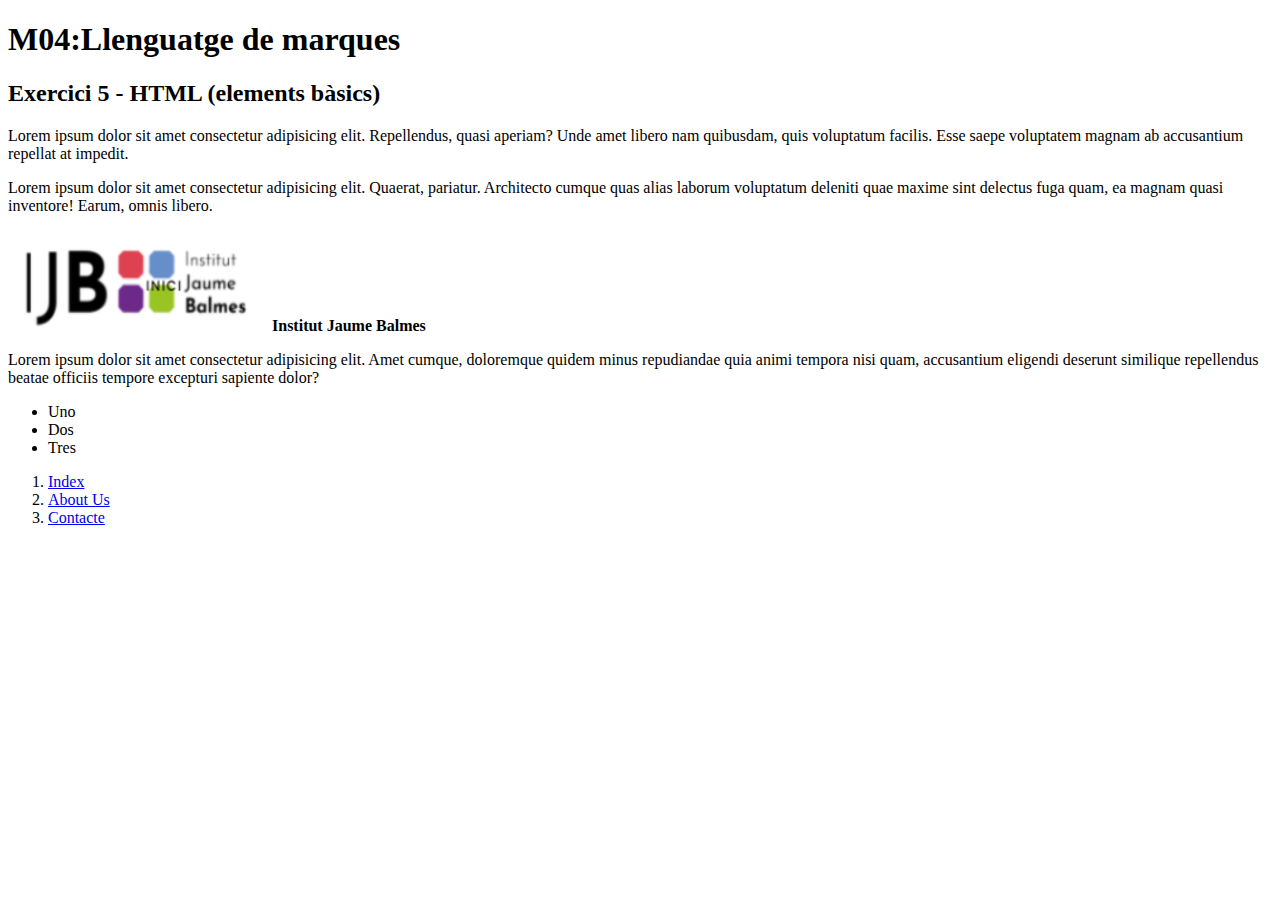
<file: practica4_A/index.HTML>
<!--Document que treballa els elements bàsics del llenguatge de marques HTML5, com els títols, paragrafs i enllaços-->
<!DOCTYPE html>
<html>
    <head>
        <meta charset="utf-8">
        <title>Actividad 4</title>
    </head>
    <body>
        <h1>M04:Llenguatge de marques</h1>
        <h2>Exercici 5 - HTML (elements bàsics)</h2>
        <p>Lorem ipsum dolor sit amet consectetur adipisicing elit. Repellendus, quasi aperiam? Unde amet libero 
        nam quibusdam, quis voluptatum facilis. Esse saepe voluptatem magnam ab accusantium repellat
        at impedit.</p>
        <p>Lorem ipsum dolor sit amet consectetur adipisicing elit. 
        Quaerat, pariatur. Architecto cumque quas alias laborum voluptatum deleniti quae maxime sint delectus fuga 
        quam, ea magnam quasi inventore! Earum, omnis libero.</p>
        <p> <img src="JB.png" width="260" height="100"> <b>Institut Jaume Balmes</b></p>
        <p>Lorem ipsum dolor sit amet consectetur adipisicing elit. Amet cumque, doloremque quidem minus repudiandae quia 
        animi tempora nisi quam, accusantium eligendi deserunt similique repellendus beatae officiis tempore excepturi sapiente dolor?</p>
        <ul>
            <li>Uno</li>
            <li>Dos</li>
            <li>Tres</li>
        </ul>

        <ol>
            <li><a href="https://www.jaumebalmes.net/">Index</a></li>
            <li><a href="https://www.jaumebalmes.net/historia/">About Us</a></li>
            <li><a href="https://www.jaumebalmes.net/contacte/">Contacte</a></li>
        </ol>
    </body>
</html>
</file>
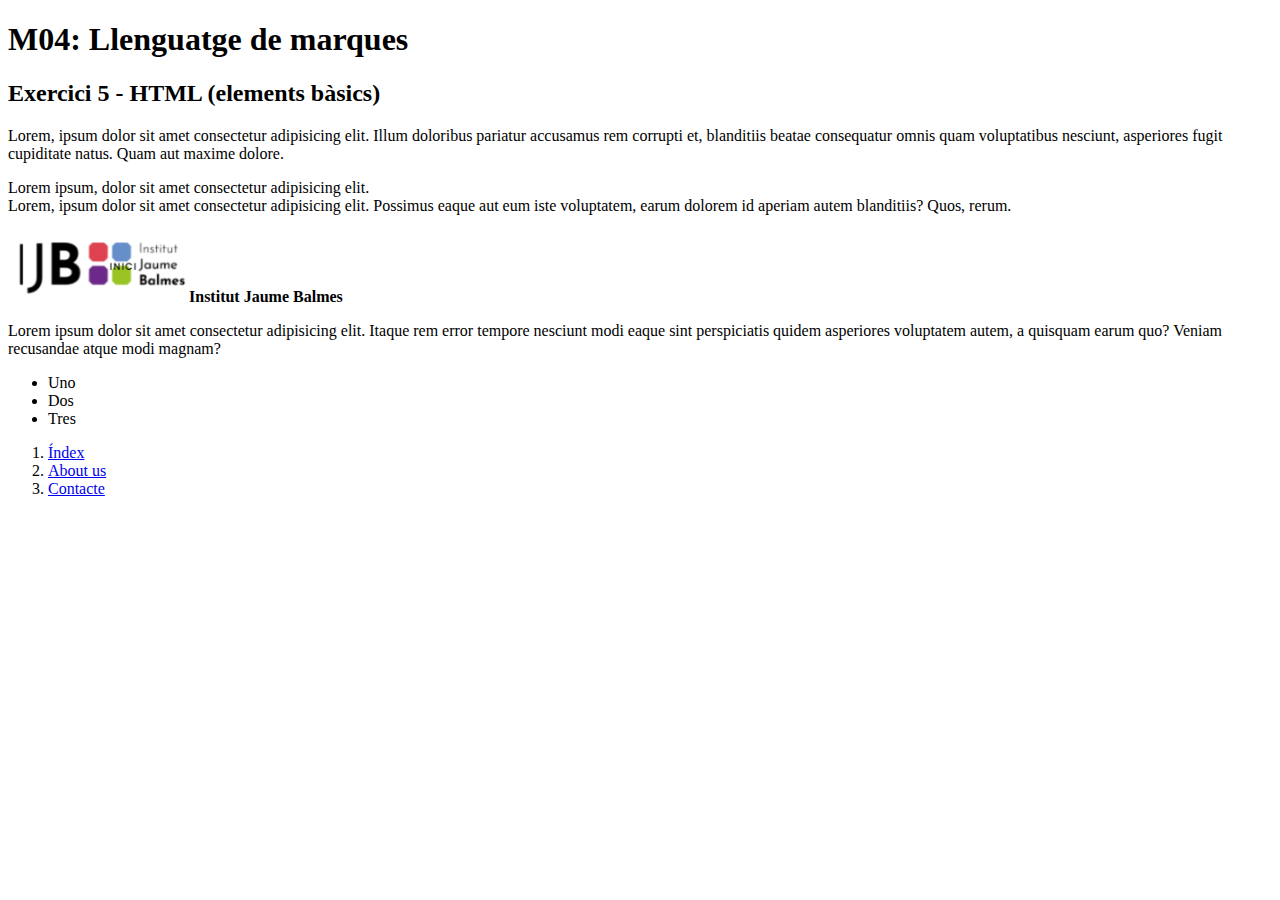
<file: PRACTICA 4/pràctica4_b/index.html>
<!DOCTYPE html>
<html>
    <head>
        <title>Activitat4</title>
    </head>
    <body>
        <h1>M04: Llenguatge de marques</h1>
        <h2>Exercici 5 - HTML (elements bàsics)</h2>
        <p>Lorem, ipsum dolor sit amet consectetur adipisicing
            elit. Illum doloribus pariatur accusamus rem 
            corrupti et, blanditiis beatae consequatur omnis 
            quam voluptatibus nesciunt, asperiores fugit 
            cupiditate natus. Quam aut maxime dolore.</p>
        <p>Lorem ipsum, dolor sit amet consectetur adipisicing elit.<br/>Lorem, ipsum dolor sit amet consectetur adipisicing elit.
            Possimus eaque aut eum iste voluptatem, earum dolorem 
            id aperiam autem blanditiis? Quos, rerum.</p>
        <p><img src="logo.png"><b>Institut Jaume Balmes</b></p>
        <p>Lorem ipsum dolor sit amet consectetur adipisicing elit. Itaque rem error tempore nesciunt modi eaque sint perspiciatis 
            quidem asperiores voluptatem autem, a quisquam earum quo? Veniam recusandae atque modi magnam?</p>
        <ul>
            <li>Uno</li>
            <li>Dos</li>
            <li>Tres</li>
        </ul>
        <ol>
            <li><a href="https://www.jaumebalmes.net/">Índex</a></li>
            <li><a href="https://www.jaumebalmes.net/equip-directiu/">About us</a></li>
            <li><a href="https://www.jaumebalmes.net/contacte/">Contacte</a></li>
        </ol>
    </body>
</html>
</file>
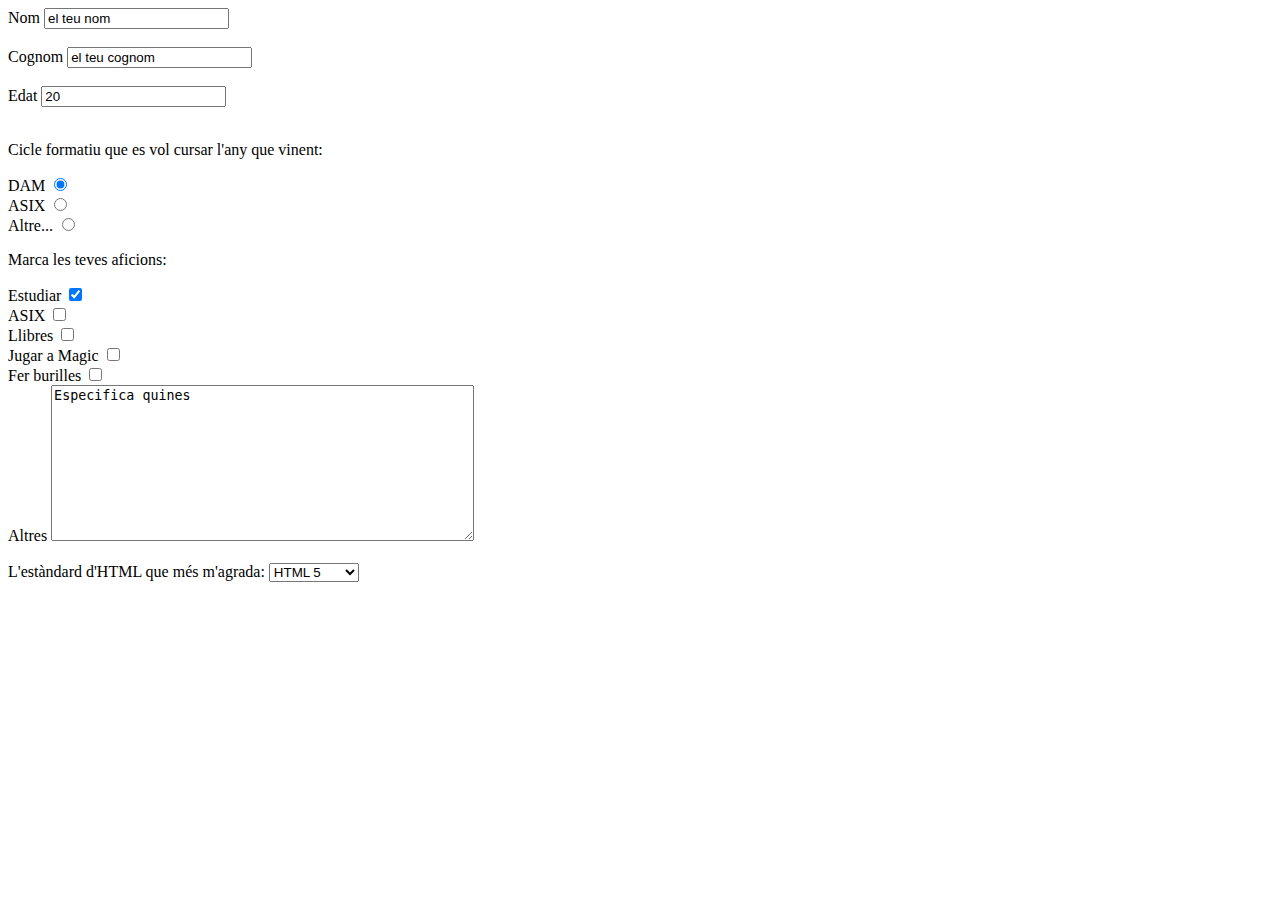
<file: PRACTICA 6/Formulari A.html>
<!--Exercici que treballa els aspèctes bàsics de la creació de formularis per tal de capturar dades-->
<!DOCTYPE html>
<html>
    <head>
        <meta charset="utf-8">
        <title>Activitat 6</title>
    </head>
    <body>
        <!--Creació del formulari-->
        <form>
            <!--Etiqueta del formulari-->
            <label>Nom</label>
            <!--input permet escriure informació a la persona, indicant el tipus d'informació com a text i els seus identificadors-->
            <input type="text" id="nom" name="nom" value="el teu nom"><br>
            <br>
            <label>Cognom</label>
            <input type="text" id="cognom" name="cognom" value="el teu cognom"><br>
            <br>
            <label>Edat</label>
            <input type="number" id="edat" name="edat" value="20"><br>
            <br>

            <p>Cicle formatiu que es vol cursar l'any que vinent:</p>
            <!--Etiqueta del formulari-->
            <label for="DAM">DAM</label>
            <!--Tipus de formulari amb casella rodona de verificació i amb un valor predeterminat al formulari-->
            <input type="radio" id="html" name="curs" value="DAM" checked><br>
            <label for="DAM">ASIX</label>
            <input type="radio" id="asix" name="curs" value="ASIX"><br>
            <label for="DAM">Altre...</label>
            <input type="radio" id="altre" name="curs" value="altre">
            <br>

            <p>Marca les teves aficions:</p>
            <!--Etiqueta del formulari-->
            <label>Estudiar</label>
            <!--Tipus de formulari amb casella de verificació i amb un valor predeterminat al formulari.-->
            <input type="checkbox" checked>
            <br>
            <label>ASIX</label>
            <input type="checkbox">
            <br>
            <label>Llibres</label>
            <input type="checkbox">
            <br>
            <label>Jugar a Magic</label>
            <input type="checkbox">
            <br>
            <label>Fer burilles</label>
            <input type="checkbox">
            <br>

            <!--Etiqueta de formulari-->
            <label>Altres</label>
            <!--Tipus de formulari <textarea> que defineux un espai amb multi linies-->
            <textarea name="altres" rows="10" cols="50">Especifica quines</textarea><br>
            <br>

            <!--Etiqueta de formulari-->
            <label for="HTML">L'estàndard d'HTML que més m'agrada:</label>
            <!--Tipus de formulari que defineux una llista desplegable i amb un valor predeterminat-->
            <select id="HTML" name="HTML">
                <option value="HTML 4.01">HTML 4.01</option>
                <option value="XHTML 1.0">XHTML 1.0</option>
                <option value="HTML 5" selected>HTML 5</option>
            </select>
        </form>
    </body>

</html>
</file>
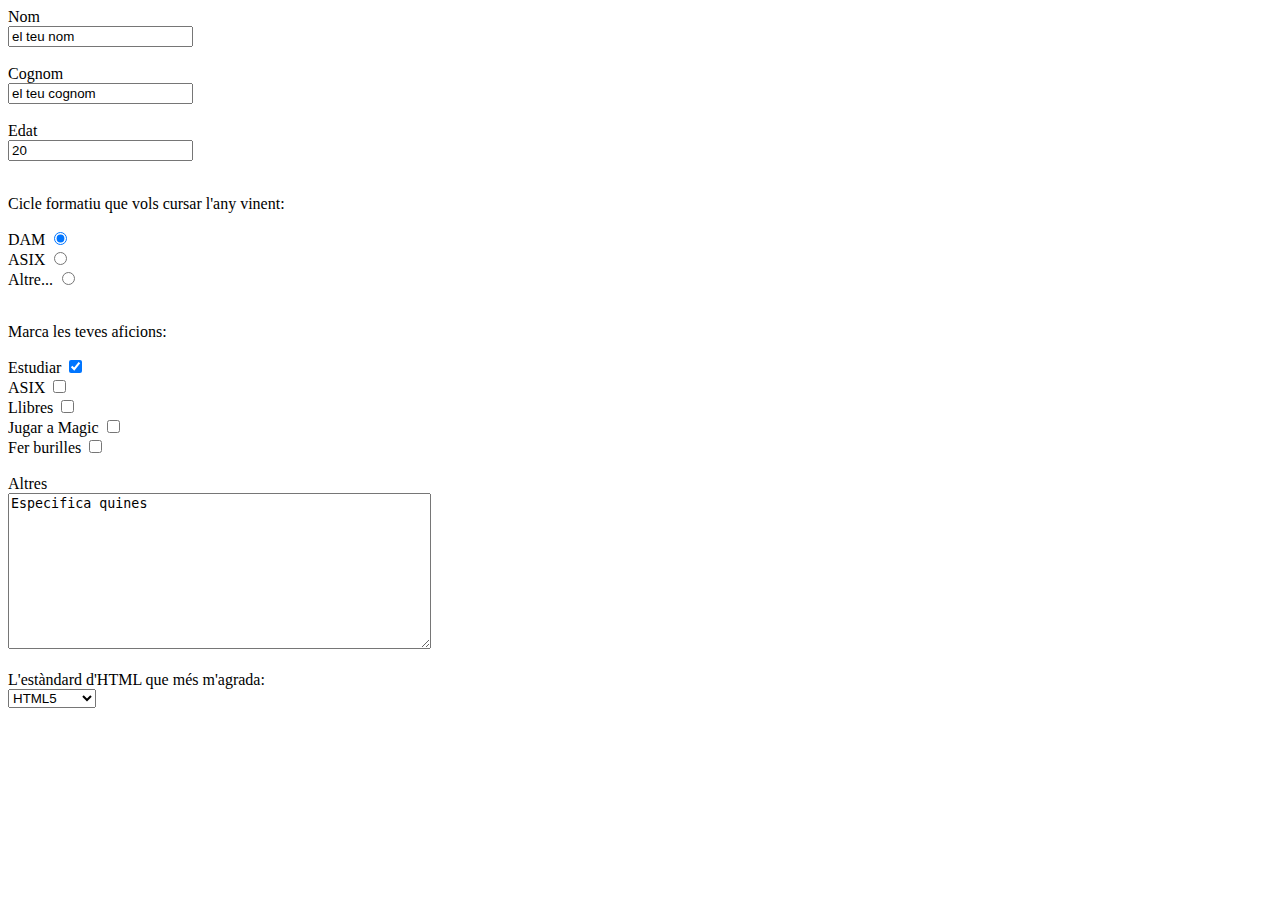
<file: PRACTICA 6/Formularia_B.html>
<!--Document que treballa els aspectes bàsics HTML juntament amb CSS per tal de començar a configurar elements de disseny-->
<!DOCTYPE html>
<html>
   <head>
        <title>Activitat6</title>
        <meta charset="utf-8">
   </head>
   <body>
        <!--Començament del formulari-->
        <form>
            <!--El label serveix per mostrar el text i el imput serveix per que el ususari introudeixi les dades-->
            <label for="nom">Nom</label><br>
            <input type="text" id="nom" name="nom" value="el teu nom"><br><br>
            <label for="cognom">Cognom</label><br>
            <input type="text" id="cognom" name="cognom" value="el teu cognom"><br><br>
            <label for="edat">Edat</label><br>
            <input type="text" id="edat" name="edat" value="20"><br><br>
            
            <!--El radio serveis per que el usuari seleccioni una de les opcions, el checked en el primer imput fa que es seleccioni quen s'obre el formulari-->
            <p>Cicle formatiu que vols cursar l'any vinent:</p>
            <label for="dam">DAM</label>
            <input type="radio" id="dam" name="curs" value="dam" checked><br>       
            <label for="asix">ASIX</label>
            <input type="radio" id="asix" name="curs" value="asix"><br>
            <label for="altre">Altre...</label>
            <input type="radio" id="altre" name="curs" value="altre"><br><br>
        
            <!--El checkbox serveix per que el usuari pugui seleccionar les opcions que vulgui-->
            <p>Marca les teves aficions:</p>
            <label for="estudiar">Estudiar</label>
            <input type="checkbox" id="estudiar" name="aficions" value="estudiar" checked><br>     
            <label for="asix">ASIX</label>
            <input type="checkbox" id="asix" name="aficions" value="asix"><br>       
            <label for="llibres">Llibres</label>
            <input type="checkbox" id="llibres" name="aficions" value="llibres"><br>
            <label for="magic">Jugar a Magic</label>
            <input type="checkbox" id="magic" name="aficions" value="magic"><br>
            <label for="burilles">Fer burilles</label>
            <input type="checkbox" id="burilles" name="aficions" value="burilles"><br><br>
            
            <!--El text area serveix per que el usuari escrigui un paràgraf, el row serveis per la mesura vertical i el col per la horitzontal-->
            <label for="altres">Altres</label><br>
            <textarea id="altres" name="altres" rows="10" cols="50">Especifica quines</textarea><br><br>
            
            <!--El select serveix per fer un deplegable i que el usuari escolleixi una resposta, amb selectet podem posar una 
                resposta predeterminada i les options son les opcions que te el usuari-->
            <label for="estandard">L'estàndard d'HTML que més m'agrada:</label><br>
                <select name="estandard" id="estandard">
                    <option value="HTML_4.01">HTML 4.01</option>
                    <option value="HTML_1.0">HTML 1.0</option>
                    <option value="HTML_5" selected>HTML5</option>
                </select>
        </form> 
   </body>
</html>
</file>
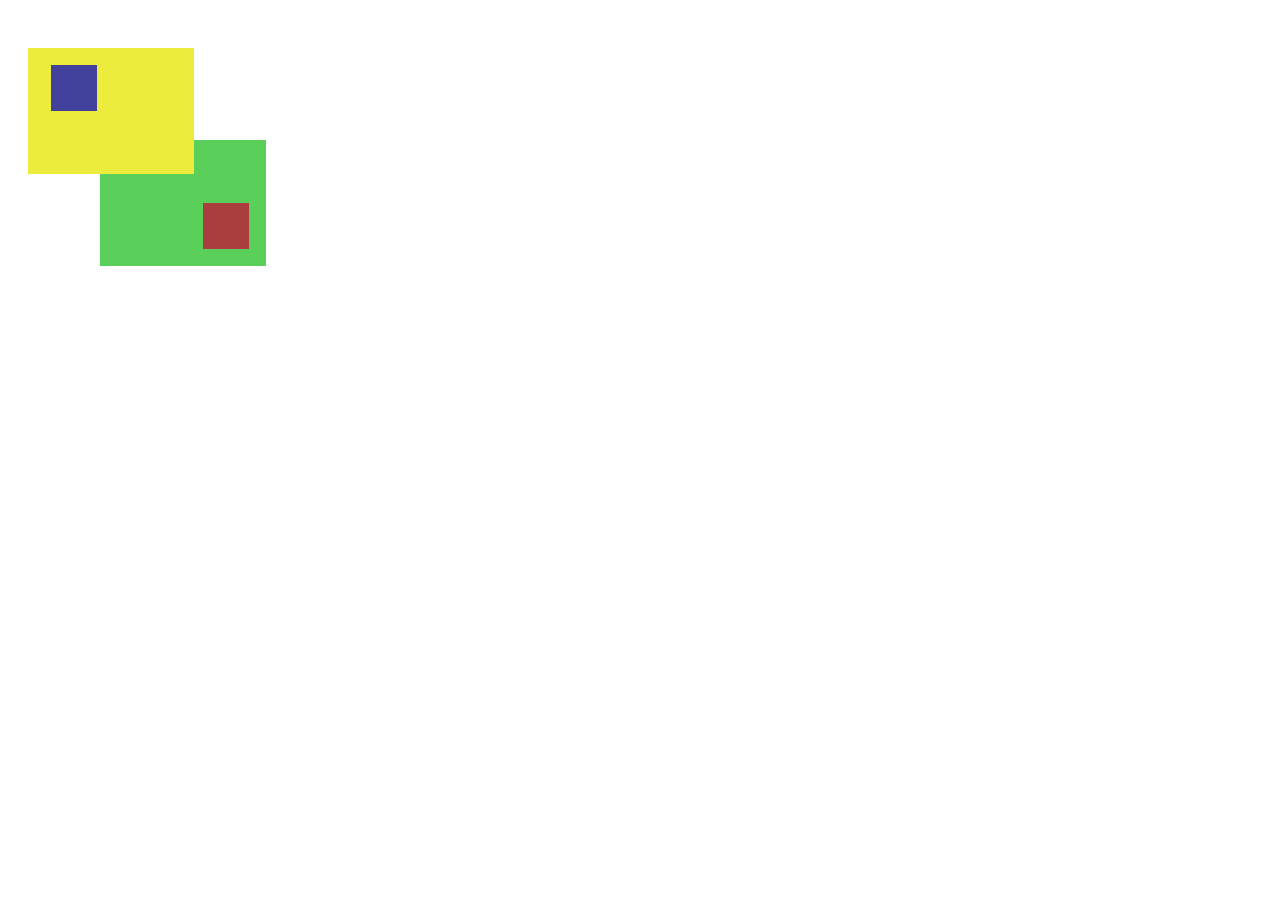
<file: PRACTICA 7/practica_b.html>
<!--Document que treballa els aspectes bàsics HTML juntament amb CSS per tal de començar a configurar elements de disseny-->
<!DOCTYPE html>
<html>
   <head>
        <title>Activitat7</title>
        <meta charset="utf-8">
        <link rel="stylesheet" href="practica_b.css">
   </head>
   <body>
        <div class="div_item3">
            <div class="div_item4">
            </div>
        </div>
        <div class="div_item1">
            <div class="div_item2">
            </div>
        </div>
   </body>
</html>
</file>
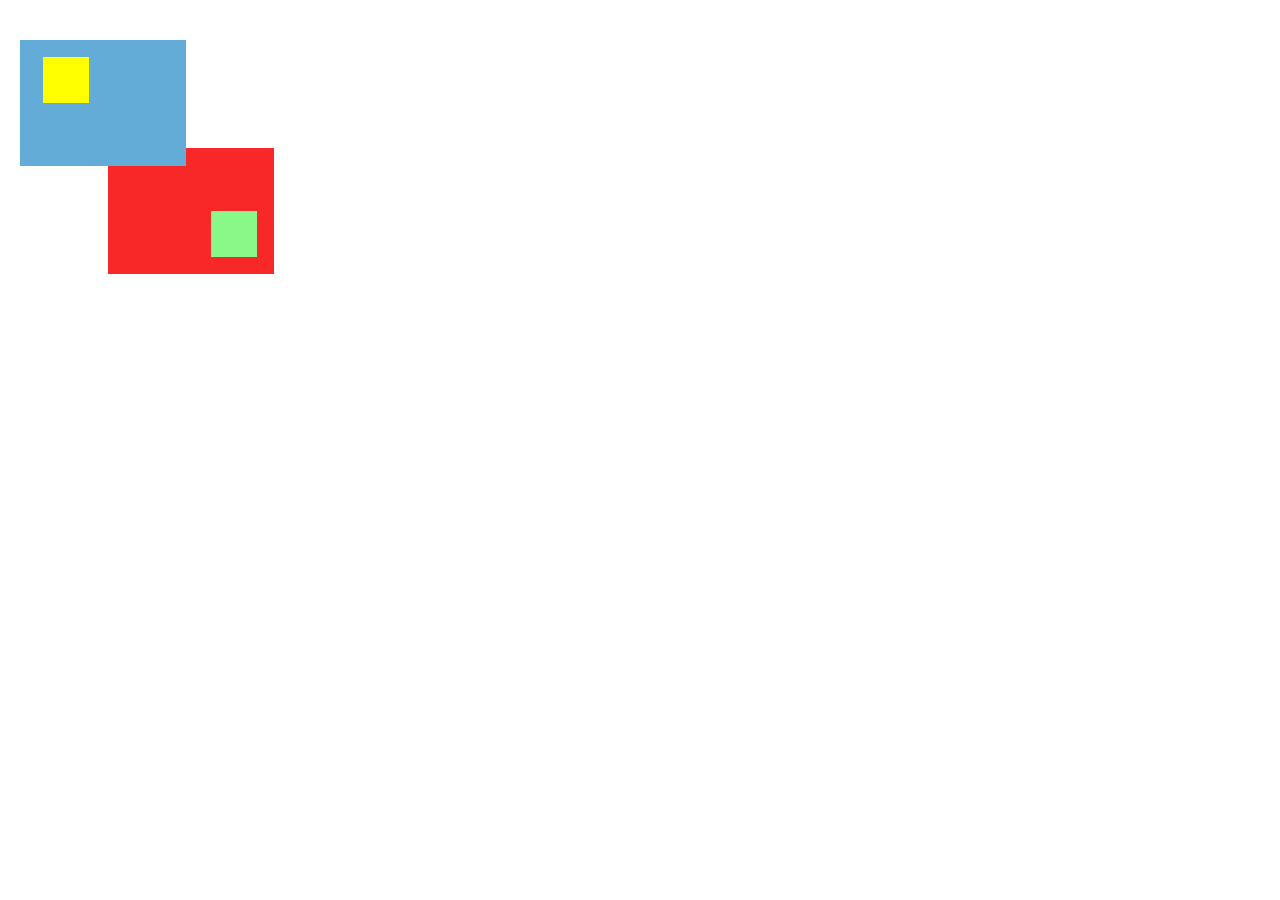
<file: PRACTICA 7/PracticaA.html>
<!DOCTYPE html>
<!--Utilitzar el llenguatge HTML juntament amb CSS per treballar la maquetació per capes amb la superposició d'elements-->
<html>
    <head>
        <meta charset="utf-8">
        <title>Activitat 7</title>
        <!--Etiqueta que permet juntar el document CSS que s'encarrega del disseny-->
        <link rel="stylesheet" href="PracticaA.css">
    </head>
    <!-- Conjunt d'etiquetes que formaran 4 quadrats superposats uns sobre altres amb diversos tamanys i colors-->
    <body>
        <!--Etiqueta div que serveix com a contenidor el qual amb CSS treballem els marges, el color de fons i el tamany.-->
            <div class="div_grande2">
                <!--Etiqueta que es posa dins de la principal per tal de fer un petit contenidor que es superposa al gran-->
                    <div class="div_pequeño2">
                    </div>
            </div>
            <div class="div_grande1">
                <div class="div_pequeño1">
                </div>
            </div>
    </body>
</html>
</file>
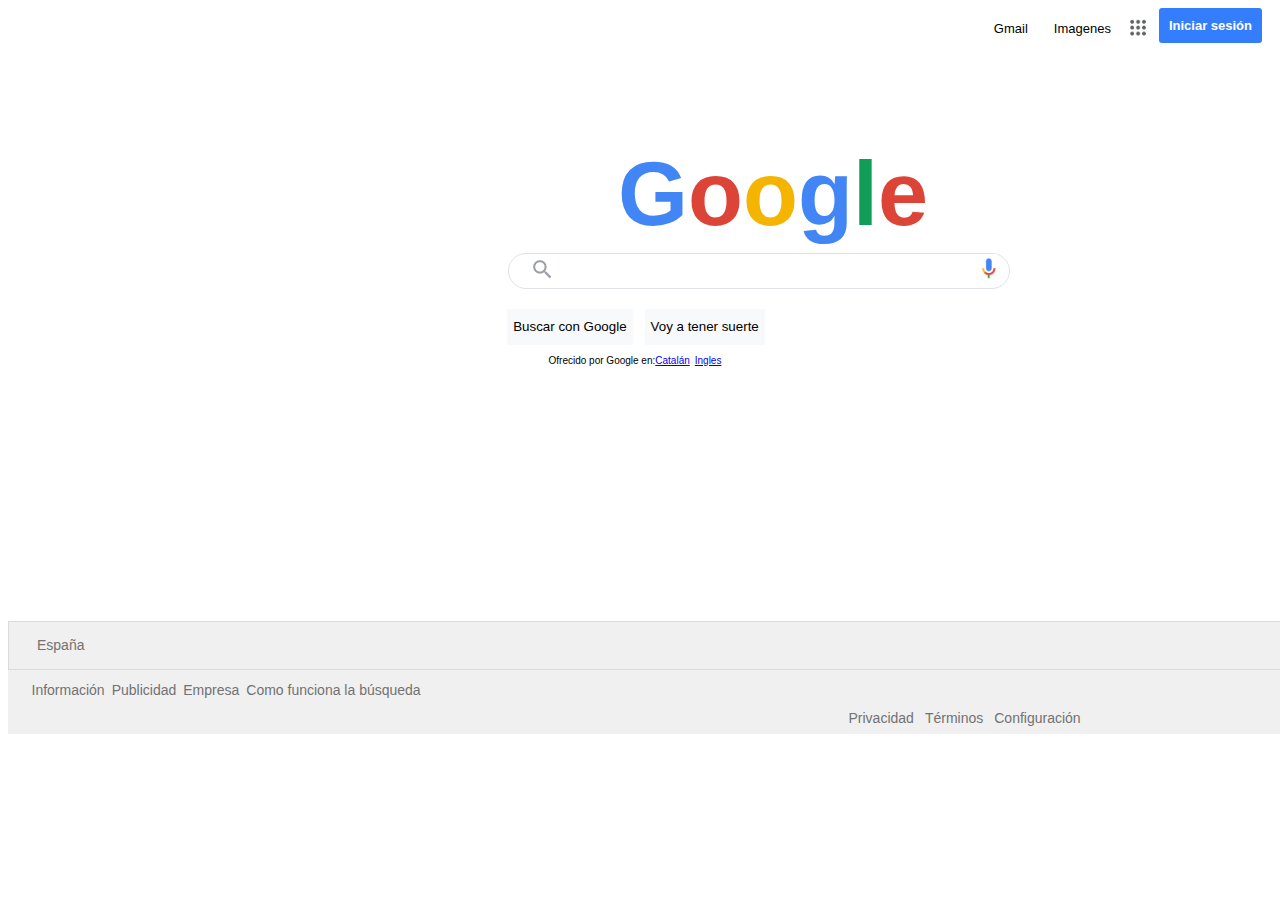
<file: PRACTICA 8/castellano.html>
<!DOCTYPE html>
<html>
    <head>
        <meta charset="utf-8">
        <title>Actividad 8</title>
        <link rel="stylesheet" href="castellano.css">
    </head>
    <body>
        <!--HEADER-->
        <ul class="superior">
            <li><a href="#">Gmail</a></li>
            <li><a href="#">Imagenes</a></li><br>
            <li><img src="imagen 1.png" width="25" li>
            </li><b href="#">Iniciar sesión</b></li>
        </ul>
        <!--GOOGLE-->
        <div class="GOOGLE">
            <p class="G">G</p>
            <p class="O">o</p>
            <p class="O2">o</p>
            <P class="G2">g</p>
            <p class="L">l</p>
            <P class="E">e</p>
        </div>
        <!--BUSCADOR GOOGLE-->
        <section class="BUSCADOR">
            <div>
                <img class="lupa" src="lupa.png">
                <input type="texto">
                <img class="microfono" src="microfono.png" width="18.8">
            </div>
        </section>
        <div class="BOTONES">
            <div>
                <button>Buscar con Google</button>
            </div>
            <div>
                <button>Voy a tener suerte</button>
            </div>
        </div>
        <!--IDIOMAS-->
        <div class="IDIOMAS"> Ofrecido por Google en: <a href="google.html"> Catalán </a> <a href="ingles.html"> Ingles </a> </div>

        <!--FOOTER-->
        <div class="Espanya">
            <div>España</div>
        </div>

        <div class="Inferior1">
            <a href="#">Información</a>
            <a href="#">Publicidad</a>
            <a href="#">Empresa</a>
            <a href="#">Como funciona la búsqueda</a>
                <div class="Inferior2">
                    <a href="#">Privacidad</a>
                    <a href="#">Términos</a>
                    <a href="#">Configuración</a>
            </div>
        </div>
    </body>
</html>
</file>
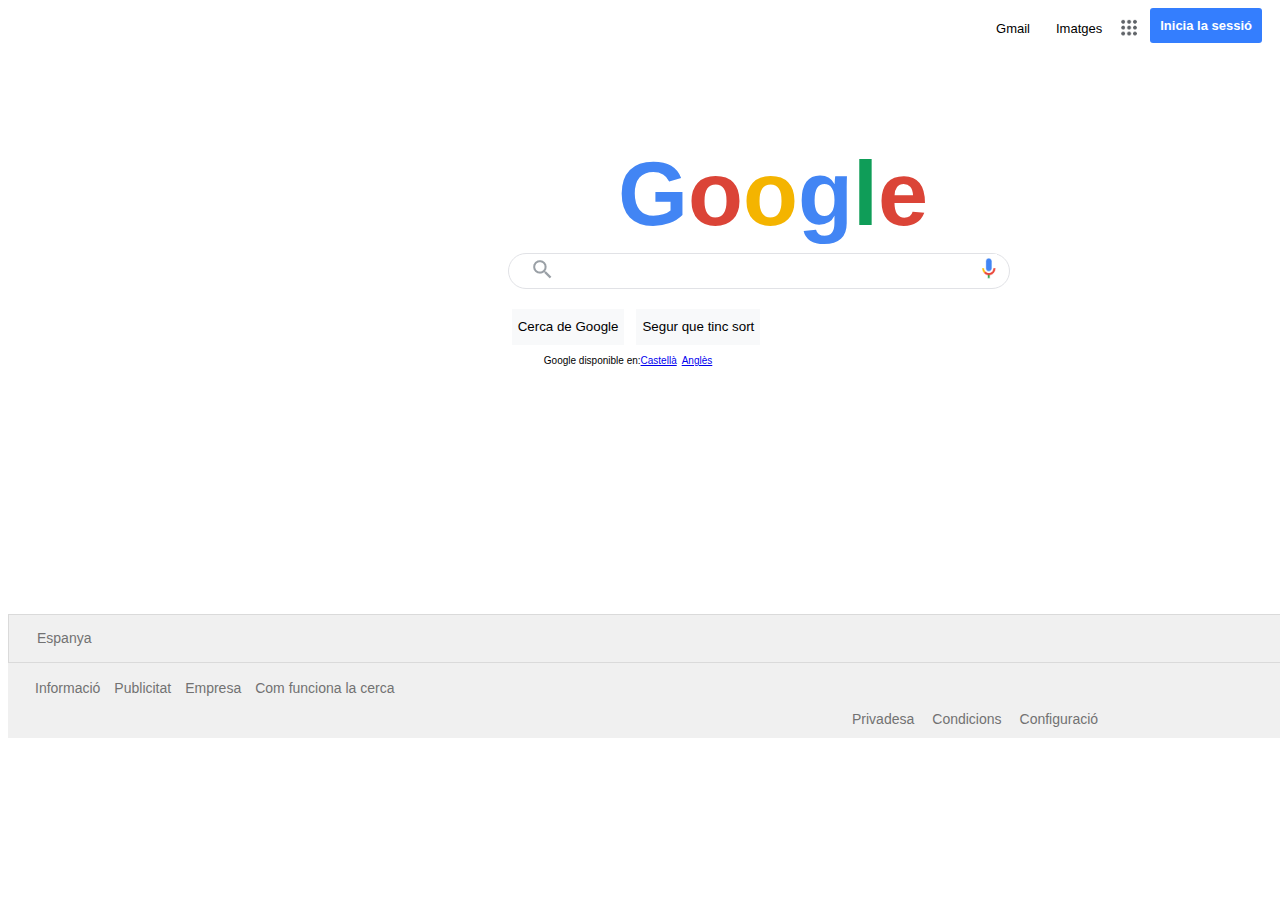
<file: PRACTICA 8/google.html>
<!--Document que imita una pàgina de google, s'ha treballat amb contenidors-->
<!DOCTYPE html>
<html>
    <head>
        <meta charset="utf-8">
        <title>Activitat 8</title>
        <link rel="stylesheet" href="google.css">
    </head>
    <body>
        <!--Aquesta és la capçelera on trobem diverses opcions per a escollir sense cap funcionalitat-->
        <ul class="superior">
            <li><a href="#">Gmail</a></li>
            <li><a href="#">Imatges</a></li><br>
            <li><img src="imagen 1.png" width="25" li>
            </li><b href="#">Inicia la sessió</b></li>
        </ul>
        <!--Aqui treballem el logo de Google, lletra per lletra.-->
        <div class="GOOGLE">
            <p class="G">G</p>
            <p class="O">o</p>
            <p class="O2">o</p>
            <P class="G2">g</p>
            <p class="L">l</p>
            <P class="E">e</p>
        </div>
        <!--Aqui s'ha treballat el buscador de Google amb les dues imatges corresponents, a més de les dues botoneres inferiors
        al buscador-->
        <section class="BUSCADOR">
            <div>
                <img class="lupa" src="lupa.png" >
                <input type="texto">
                <img class="microfono" src="microfono.png" width="18.8">
            </div>
        </section>
        <div class="BOTONES">
            <div>
                <button>Cerca de Google</button></a>
            </div>
            <div>
                <button>Segur que tinc sort</button>
            </div>
        </div>

        <!--Aqui treballem el contenidor d'idiomes amb la funcionalit extra de que es pot escollit l'idioma en que es vol visualitzar
        la pàgina, d'aquetsa manera també hem treballat amb links-->
        <div class="IDIOMAS"> Google disponible en: <a href="castellano.html"> Castellà </a> <a href="Ingles.html"> Anglès </a> </div>

        <!--Aquest és el peu de pàgina amb links buits-->
        <div class="Espanya">
            <div>Espanya</div>
        </div>

        <div class="Inferior1">
            <a href="#">Informació</a>
            <a href="#">Publicitat</a>
            <a href="#">Empresa</a>
            <a href="#">Com funciona la cerca</a>
                <div class="Inferior2">
                    <a href="#">Privadesa</a>
                    <a href="#">Condicions</a>
                    <a href="#">Configuració</a>
            </div>
        </div>
    </body>
</html>
</file>
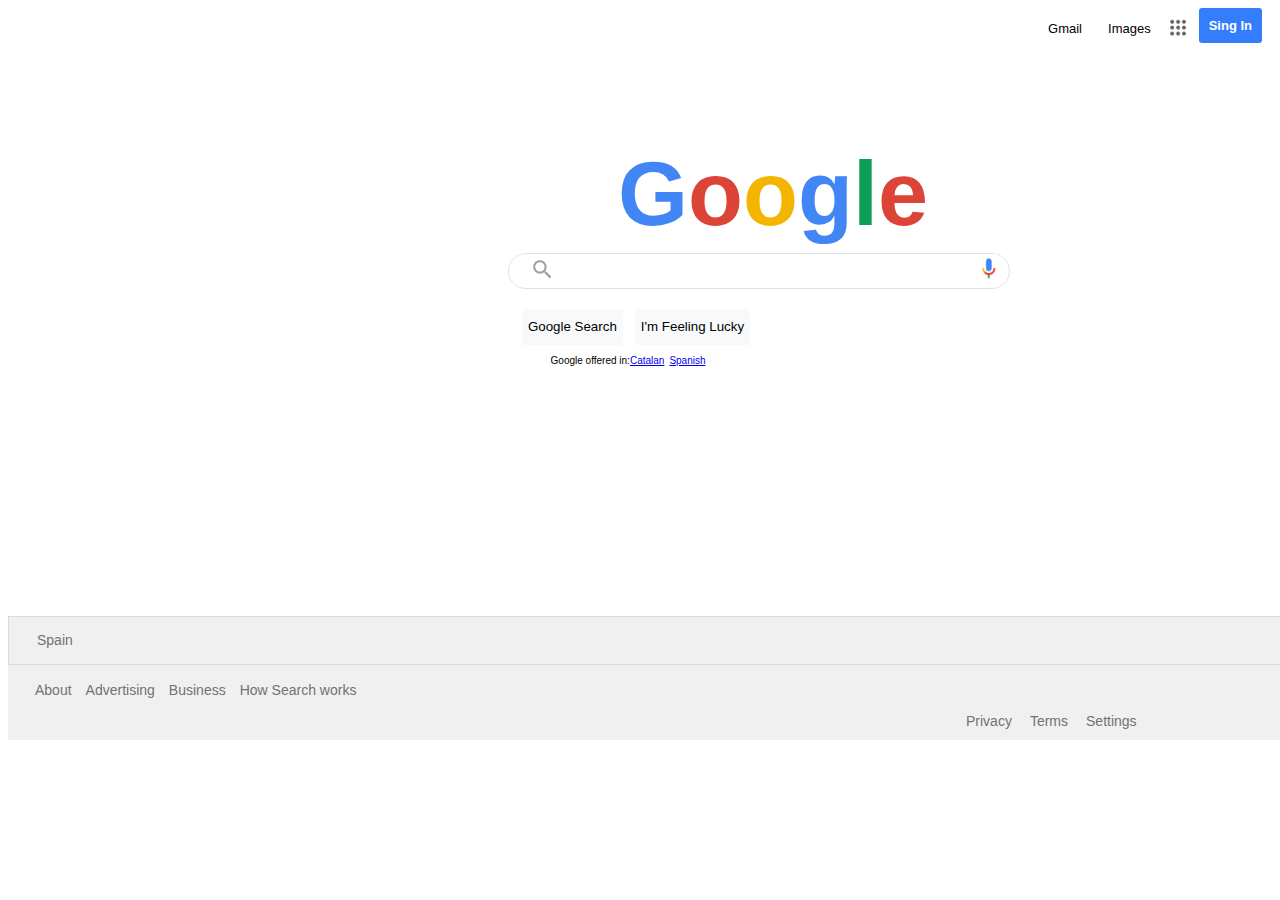
<file: PRACTICA 8/ingles.html>
<!DOCTYPE html>
<html>
    <head>
        <meta charset="utf-8">
        <title>Actividad 8</title>
        <link rel="stylesheet" href="ingles.css">
    </head>
    <body>
        <!--HEADER-->
        <ul class="superior">
            <li><a href="#">Gmail</a></li>
            <li><a href="#">Images</a></li><br>
            <li><img src="imagen 1.png" width="25" li>
            </li><b href="#">Sing In</b></li>
        </ul>
        <!--GOOGLE-->
        <div class="GOOGLE">
            <p class="G">G</p>
            <p class="O">o</p>
            <p class="O2">o</p>
            <P class="G2">g</p>
            <p class="L">l</p>
            <P class="E">e</p>
        </div>
        <!--BUSCADOR GOOGLE-->
        <section class="BUSCADOR">
            <div>
                <img class="lupa" src="lupa.png">
                <input type="texto">
                <img class="microfono" src="microfono.png" width="18.8">
            </div>
        </section>
        <div class="BOTONES">
            <div>
                <button>Google Search</button>
            </div>
            <div>
                <button>I'm Feeling Lucky</button>
            </div>
        </div>
        <!--IDIOMAS-->
        <div class="IDIOMAS"> Google offered in: <a href="google.html"> Catalan </a> <a href="castellano.html"> Spanish </a> </div>

        <!--FOOTER-->
        <div class="Espanya">
            <div>Spain</div>
        </div>

        <div class="Inferior1">
            <a href="#">About</a>
            <a href="#">Advertising</a>
            <a href="#">Business</a>
            <a href="#">How Search works</a>
                <div class="Inferior2">
                    <a href="#">Privacy</a>
                    <a href="#">Terms</a>
                    <a href="#">Settings</a>
            </div>
        </div>
    </body>
</html>
</file>
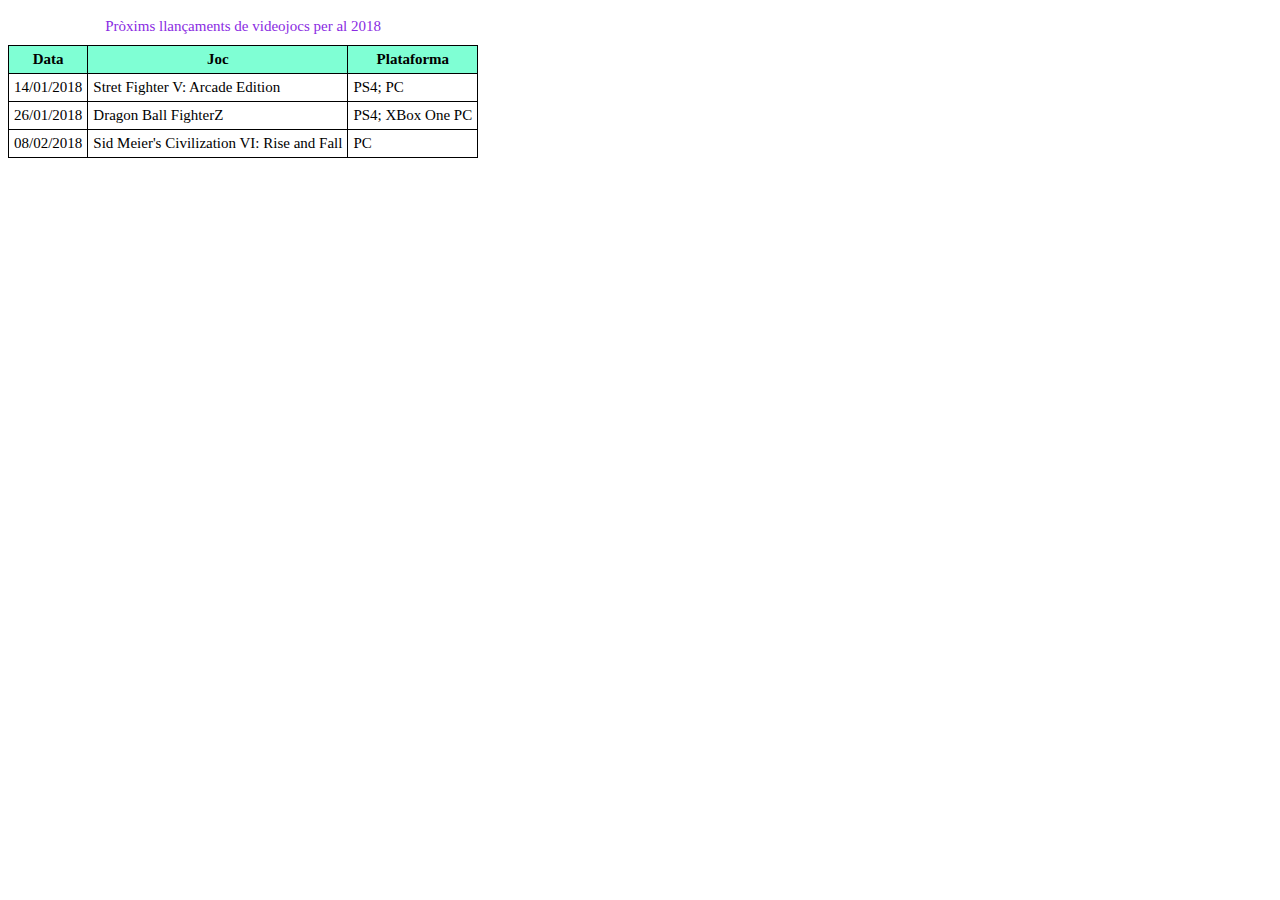
<file: PRACTICA 5/EXERCICI 1/exercici1.html>
<!--Document que treballa els elements bàsics del llenguatge de marques HTML5, com els títols, paragrafs i enllaços-->
<!DOCTYPE html>
<html>
    <head>
        <meta charset="utf-8">
        <title>Actividad 5</title>
        <!--Linquejar el css amb el nostre html-->
        <link rel="stylesheet" href="exercici1.css">
    </head>
    <body>
        <!--Creació de la taula-->
        <table>
            <!--Primera linea amb el caption-->
            <caption>Pròxims llançaments de videojocs per al 2018</caption>
            <!--Segona linia de amb tres columnes de heading-->
            <tr>
                <th>Data</th>
                <th>Joc</th>
                <th>Plataforma</th>
            </tr>
            <!--Tercera linia de columnes amb informació de el heading-->
            <tr>
                <td>14/01/2018</td>
                <td>Stret Fighter V: Arcade Edition</td>
                <td>PS4; PC</td>
            </tr>
            <!--Quarta linia de columnes amb informació de el heading-->
            <tr>
                <td>26/01/2018</td>
                <td>Dragon Ball FighterZ</td>
                <td>PS4; XBox One PC</td>
            </tr>
            <!--Cinquena linia de columnes amb informació de el heading-->
            <tr>
                <td>08/02/2018</td>
                <td>Sid Meier's Civilization VI: Rise and Fall</td>
                <td>PC</td>
            </tr>
        </table>
    </body>
</html>
</file>
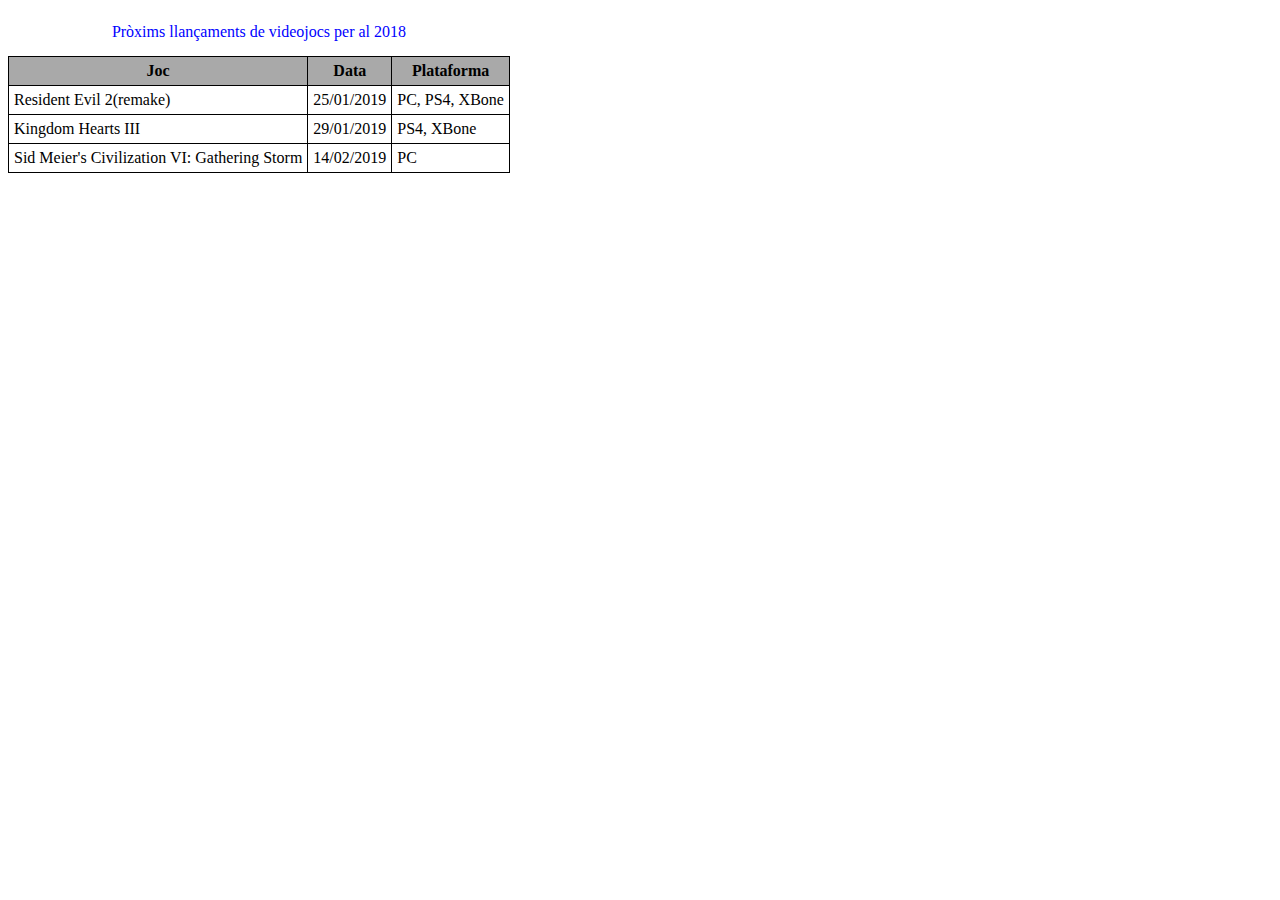
<file: PRACTICA 5/EXERCICI 2/Exercici2.html>
<!--Document que treballa els aspectes bàsics HTML juntament amb CSS per tal de començar a configurar elements de disseny-->
<!DOCTYPE html>
<html>
    <!--Aquest codi permet afegir un link .CSS per tal de possar disseny a la nostra taula-->
    <head>
        <meta charset="utf-8">
        <title>Activitat 5</title>
        <link rel="stylesheet" href="Exercici2.css">
    </head>
    <body>
        <!--Aquest codi inicia el cos de la taula juntament amb el seu títol-->
        <table>
            <caption>Pròxims llançaments de videojocs per al 2018</caption>
            <!--S'inician les capçeleras de la taula-->
            <tr>
                <th>Joc</th>
                <th>Data</th>
                <th>Plataforma</th>
            </tr>
            <!--A continuació, emmagatzemem la informació que anira a la nostra taula, es a dir, les dades que volem mostrar-->
            <tr>
                <td>Resident Evil 2(remake)</td>
                <td>25/01/2019</td>
                <td>PC, PS4, XBone</td>
            </tr>
            <tr>
                <td>Kingdom Hearts III</td>
                <td>29/01/2019</td>
                <td>PS4, XBone</td>
            </tr>
            <tr>
                <td>Sid Meier's Civilization VI: Gathering Storm</td>
                <td>14/02/2019</td>
                <td>PC</td>
            </tr>
        </table>
    </body>
</html>
</file>
<file: PRACTICA 7/practica_b.css>
/*Amb -div_item1 modifiquem el estil de la classe posem la 
posicio relativa per que la poguem moure desde el document*/
.div_item1{
    border: 3px solid rgb(236, 236, 61);
    background-color: rgb(236, 236, 61);
    position: relative; 
    left: 20px;
    top: 40px;
    width: 160px;
    height: 120px;
}
.div_item2{
    border: 3px solid rgb(66, 66, 156);
    background-color: rgb(66, 66, 156);
    position: absolute; 
    left: 20px;
    bottom: 60px;
    width: 40px;
    height: 40px;
}
.div_item3{
    border: 3px solid rgb(90, 207, 90);
    background-color: rgb(90, 207, 90);
    position: absolute; 
    left: 100px;
    top: 140px;
    width: 160px;
    height: 120px;
}
.div_item4{
    border: 3px solid rgb(170, 62, 62);
    background-color: rgb(170, 62, 62);
    position: absolute; 
    left: 100px;
    top: 60px;
    width: 40px;
    height: 40px;
}
</file>
<file: PRACTICA 7/PracticaA.css>
/**Es modifica el primer contenidor gran amb la posició relative per posicionar-lo amb la seva posició normal, es posen les mesures
indicades a l'exercici i s'agafa el color més semblant possible.**/
.div_grande2{
    position: relative;
    left: 100px;
    top: 140px;
    height: 120px;
    width: 160px;
    border: 3px solid rgb(249, 40, 40);
    background-color: rgb(249, 40, 40);
}
/**Es modifica el primer contenidor petit amb la posició relative per posicionar-lo amb la seva posició normal, es posen les mesures
indicades a l'exercici i s'agafa el color més semblant possible.**/
.div_pequeño2{
    position: relative;
    left: 100px;
    height: 40px;
    width: 40px;
    top: 60px;
    border: 3px solid rgb(137, 248, 137);
    background-color: rgb(137, 248, 137);
}
/**Es modifica el segon contenidor gran amb la posició absolute per posicionar-lo amb l'avantpassat és proper, es posen les mesures
indicades a l'exercici i s'agafa el color més semblant possible.**/
.div_grande1{
    position: absolute;
    left: 20px;
    top: 40px;
    height: 120px;
    width: 160px;
    border: 3px solid rgb(100, 172, 216);
    background-color: rgb(100, 172, 216);
}
/**Es modifica el segon contenidor petit amb la posició absolute per posicionar-lo amb l'avantpassat és proper, es posen les mesures
indicades a l'exercici i s'agafa el color més semblant possible.**/
.div_pequeño1{
    position: absolute;
    left: 20px;
    height: 40px;
    width: 40px;
    bottom: 60px;
    border: 3px solid yellow;
    background-color: yellow;
}
</file>
<file: PRACTICA 8/castellano.css>
.superior{
    flex-direction: row;
    display: flex;
    justify-content: flex-end;
    list-style-type: none;
    margin: 0;
    background: white;
    padding: 0cm;
    flex-flow: column row-reverse;
    flex-wrap: wrap;
}
.superior a, b{
    text-decoration: none;
    display: block;
    padding: 1em;
    color: black;
    font-family: Arial;
    font-size: small;
    text-align: center;
}
.superior b{
    background-color: rgb(52, 126, 254);
    padding: right;
    color: white;
    border-radius:3px;
    margin: 10px;
    padding: 10px;
    padding-left: 10px;
    padding-right: 10px;
    margin-top: 0%;
}
/**LOGO*/
.GOOGLE{
    display: flex;
    justify-content: center;
    margin-top: 0px;
    position: absolute;
    margin-left: 610px;

}

.GOOGLE p{
    flex-direction: column;
    font-family: arial, sans-serif;
    font-size: 90px;
    font-weight: bold;
}

.G {
    color: #4285F4;    
}

.O{
    color: #DB4437;
}

.O2 {
    color: #F4B400;
}

.G2 {
    color: #4285F4;
}

.L {
    color: #0F9D58;
}

.E{
    color: #DB4437;
}
/**BUSCADOR GOOGLE*/
.BUSCADOR{
    display: flex;
    justify-content: center;
    position: relative;
    margin-top: 200px;
    text-align: center;
    border-radius: 100px;
    width: 500px;
    border: 1px solid #e1e2e6;
    margin-left: 500px;
}

.BUSCADOR input {
    border: none;
    outline: none;
    width: 450px;
    height: 12px;
    outline: none;
}

.BOTONES {
    text-align: center;
    margin: 0px;
}

.BOTONES div{
    position: relative;
    margin-top: 20px;
    display: inline-block;
    margin-right: 8px;
}

.BOTONES button{
    height: 36px;
    background-color: #f8f9fa;
    border: none;
}

.lupa{
   
    justify-self: flex-start;
    margin-top: 0;
    margin-right: auto;
    align-self: center;
    padding: 0.5em;
    position: absolute;
}

.IDIOMAS{
    display: flex;
    justify-content: center;
    font-family: Arial, Helvetica, sans-serif;
    font-size: 10px;
    padding: 1em;
    margin-right: 0.5em;
}

.IDIOMAS a{
    margin-right: 5px;
}


/**FOOTER*/

.Espanya{
    display: flex;
    background-color: rgb(240, 240, 240);
    font-family: Arial, Helvetica, sans-serif;
    color: rgb(114, 114, 114);
    margin-top: 245px;
    font-size: 14px;
    justify-content: space-between;
    padding: 15px;
    padding-bottom: 0.2;
    height: 17.6px;
    width: 1436px;
    padding-left: 28px;
    border:0.03cm solid rgb(218, 218, 218);
    padding-top: 0.2;
}

.Inferior1{
    display: flex;
    background-color: rgb(240, 240, 240);
    flex-direction: row;
    flex-flow: nowrap;
    margin-top: 0px;
    justify-content: left space-between;
    padding: 8px;
    padding-left: 20px;
    flex-grow: inherit;
    flex-wrap: wrap;
    position: fixed;
    font-size:medium;   
    
}

.Inferior1 a{
    text-decoration: none;
    color: rgb(114, 114, 114);
    font-family: Arial, Helvetica, sans-serif;
    padding: 0.25em;
    font-size: 14px;
}

.Inferior2{
    margin-top: 7px;
    margin-left: 817px;
}
</file>
<file: PRACTICA 8/google.css>
/**Aqui trobem la capçelera, on hem treballat la direcció dels items del contenidors amb, per exemple, flex-direction,
ademas de configurar l'estil de les opcions a escollir*/
.superior{
    flex-direction: row;
    display: flex;
    justify-content: flex-end;
    list-style-type: none;
    margin: 0;
    background: white;
    padding: 0cm;
    flex-flow: column row-reverse;
    flex-wrap: wrap;
}
.superior a, b{
    text-decoration: none;
    display: block;
    padding: 1em;
    color: black;
    font-family: Arial;
    font-size: small;
    text-align: center;
}
.superior b{
    background-color: rgb(52, 126, 254);
    padding: right;
    color: white;
    border-radius:3px;
    margin: 10px;
    padding: 10px;
    padding-left: 10px;
    padding-right: 10px;
    margin-top: 0%;
}
/**Aqui treballem el logo de google, on treballem el contenidor que incorpora totes les lletres i després, treballem les lletres juntes
al contenidor .Google p, i finalment cadascuna per separat per tal de donar-li el seu color corresponent.*/
.GOOGLE{
    display: flex;
    justify-content: center;
    margin-top: 0px;
    position: absolute;
    margin-left: 610px;
}

.GOOGLE p{
    flex-direction: column;
    font-family: arial, sans-serif;
    font-size: 90px;
    font-weight: bold;
}

.G {
    color: #4285F4;    
}

.O{
    color: #DB4437;
}

.O2 {
    color: #F4B400;
}

.G2 {
    color: #4285F4;
}

.L {
    color: #0F9D58;
}

.E{
    color: #DB4437;
}
/**El buscador de google es divideix en el contenidor del buscador i la configuració de l'input per tal que s'ajunti amb el seu
contenidor i donin l'impressió d'un buscador.
Més abaix trobem la configuració de les botoneres principals, la incorporació de les imatges dins del buscador i els links
que ens donaran l'opció de canviar d'idioma a la pàgina*/
.BUSCADOR{
    display: flex;
    justify-content: center;
    position: relative;
    margin-top: 200px;
    text-align: center;
    border-radius: 100px;
    width: 500px;
    border: 1px solid #e1e2e6;
    margin-left: 500px;
    margin-right: 20px;
}

.BUSCADOR input {
    border: none;
    outline: none;
    width: 450px;
    height: 12px;
    outline: none;
}

.BOTONES {
    text-align: center;
    margin: 0px;
    
}

.BOTONES div{
    position: relative;
    margin-top: 20px;
    display: inline-block;
    margin-right: 8px;
}

.BOTONES button{
    height: 36px;
    background-color: #f8f9fa;
    border: none;
}

.lupa{
   
    justify-self: flex-start;
    margin-top: 0cm;
    margin-right: auto;
    align-self: center;
    padding: 0.5em;
    position: absolute;
}

.IDIOMAS{
    display: flex;
    justify-content: center;
    font-family: Arial, Helvetica, sans-serif;
    font-size: 10px;
    padding: 1em;
    margin-right: 0.5cm;
}

.IDIOMAS a{
    margin-right: 5px;
}


/**Aquest és el peu de pàgina i hem treballat amb tres contenidors on un d'ells es troba dins l'altre*/

.Espanya{
    display: flex;
    background-color: rgb(240, 240, 240);
    font-family: Arial, Helvetica, sans-serif;
    color: rgb(114, 114, 114);
    margin-top: 238px;
    font-size: 14px;
    justify-content: space-between;
    padding: 15px;
    padding-bottom: 0.2;
    height: 17.6px;
    width: 1436px;
    padding-left: 28px;
    border:0.03cm solid rgb(218, 218, 218);
    padding-top: 0.2;
}

.Inferior1{
    display: flex;
    background-color: rgb(240, 240, 240);
    padding: 5px;
    flex-direction: row;
    flex-flow: nowrap;
    margin-top: 0px;
    justify-content: left space-between;
    padding: 10px;
    padding-left: 20px;
    flex-grow: inherit;
    flex-wrap: wrap;
    position: fixed;
    font-size:medium;    
}

.Inferior1 a{
    text-decoration: none;
    color: rgb(114, 114, 114);
    font-family: Arial, Helvetica, sans-serif;
    padding: 0.5em;
    font-size: 14px;
}

.Inferior2{
    margin-top: 7px;
    margin-left: 817px;
}
</file>
<file: PRACTICA 8/ingles.css>
.superior{
    flex-direction: row;
    display: flex;
    justify-content: flex-end;
    list-style-type: none;
    margin: 0;
    background: white;
    padding: 0cm;
    flex-flow: column row-reverse;
    flex-wrap: wrap;
}
.superior a, b{
    text-decoration: none;
    display: block;
    padding: 1em;
    color: black;
    font-family: Arial;
    font-size: small;
    text-align: center;
}
.superior b{
    background-color: rgb(52, 126, 254);
    padding: right;
    color: white;
    border-radius:3px;
    margin: 10px;
    padding: 10px;
    padding-left: 10px;
    padding-right: 10px;
    margin-top: 0%;
}
/**LOGO*/
.GOOGLE{
    display: flex;
    justify-content: center;
    margin-top: 0px;
    position: absolute;
    margin-left: 610px;
}

.GOOGLE p{
    flex-direction: column;
    font-family: arial, sans-serif;
    font-size: 90px;
    font-weight: bold;
}

.G {
    color: #4285F4;    
}

.O{
    color: #DB4437;
}

.O2 {
    color: #F4B400;
}

.G2 {
    color: #4285F4;
}

.L {
    color: #0F9D58;
}

.E{
    color: #DB4437;
}
/**BUSCADOR GOOGLE*/
.BUSCADOR{
    display: flex;
    justify-content: center;
    position: relative;
    margin-top: 200px;
    text-align: center;
    border-radius: 100px;
    width: 500px;
    border: 1px solid #e1e2e6;
    margin-left: 500px;
}

.BUSCADOR input {
    border: none;
    outline: none;
    width: 450px;
    height: 12px;
    outline: none;
}

.BOTONES {
    text-align: center;
    margin: 0px;
}

.BOTONES div{
    position: relative;
    margin-top: 20px;
    display: inline-block;
    margin-right: 8px;
}

.BOTONES button{
    height: 36px;
    background-color: #f8f9fa;
    border: none;
}

.lupa{
   
    justify-self: flex-start;
    margin-top: 0cm;
    margin-right: auto;
    align-self: center;
    padding: 0.5em;
    position: absolute;
}

.IDIOMAS{
    display: flex;
    justify-content: center;
    font-family: Arial, Helvetica, sanserif;
    font-size: 10px;
    padding: 1em;
    margin-right: 0.5cm;
}

.IDIOMAS a{
    margin-right: 5px;
}


/**FOOTER*/

.Espanya{
    display: flex;
    background-color: rgb(240, 240, 240);
    font-family: Arial, Helvetica, sans-serif;
    color: rgb(114, 114, 114);
    margin-top: 240px;
    font-size: 14px;
    justify-content: space-between;
    padding: 15px;
    padding-bottom: 0.2;
    height: 17.6px;
    width: 1436px;
    padding-left: 28px;
    border:0.03cm solid rgb(218, 218, 218);
    padding-top: 0.2;
}

.Inferior1{
    display: flex;
    background-color: rgb(240, 240, 240);
    flex-direction: row;
    flex-flow: nowrap;
    margin-top: 0px;
    justify-content: left space-between;
    padding: 10px;
    padding-left: 20px;
    flex-grow: inherit;
    flex-wrap: wrap;
    position: fixed;
    font-size:medium;    
}

.Inferior1 a{
    text-decoration: none;
    color: rgb(114, 114, 114);
    font-family: Arial, Helvetica, sans-serif;
    padding: 0.5em;
    font-size: 14px;
}

.Inferior2{
    margin-top: 7px;
    margin-left: 931px;
}
</file>
<file: PRACTICA 5/EXERCICI 1/exercici1.css>
/**En la table, th i td, volem una mateixa font, el border i que
les cel·les que estiguin unides entre sí, el padings ens fa que
hi hagi un marge entre el border i les nostres lletres, i font-size 
que totes tinguin el mateix tamany de text.**/
table, th, td{
    font-family: Verdana;
    border: 1px solid black;
    border-collapse: collapse;
    padding: 5px;
    font-size:15px
}
/**El th volem que el fons de les lletres sigui de colo aquamarine**/
th{
    background-color: aquamarine
}
/**Volem que el caption tingui la lletra de color violeta, que 
la diferencia entre linies sigui de 10px i que la lletra tingui 15px**/
caption{
    color: blueviolet;
    padding: 10px;
    font-size:15px
}
</file>
<file: PRACTICA 5/EXERCICI 2/Exercici2.css>
/**Configurem el disseny de la nostra taula amb el tag font-family on podem escollir el tipus de font que volem per al nostre text,
el tag border que fa que la nostra taula tingui bordes marcats, el tag border collapse fa que els bordes de la nostre taula s'ajuntin
i no es vegin separat, el tag padding serveix per possar espais entre el marge i el borde de la taula i el tag font-size que serveix
per a escollir el tamany del nostre text **/
table, th, td {
    font-family: serif;
    border: 1px solid black;    
    border-collapse: collapse;
    padding: 5px;
    font-size: medium;
    
} 
/**tag color per canviar el color al nostre títol i text-aling per tal d'alinear-lo segons volguem **/
caption {
    color: blue;
    padding: 15px;
    font-size: medium;
    text-align: center;
}
/**Utilitzat tag backgroung-color per tal de posar color al nostre fons de la capçalera de taula**/
th {
    background-color:darkgray;
}
</file>
